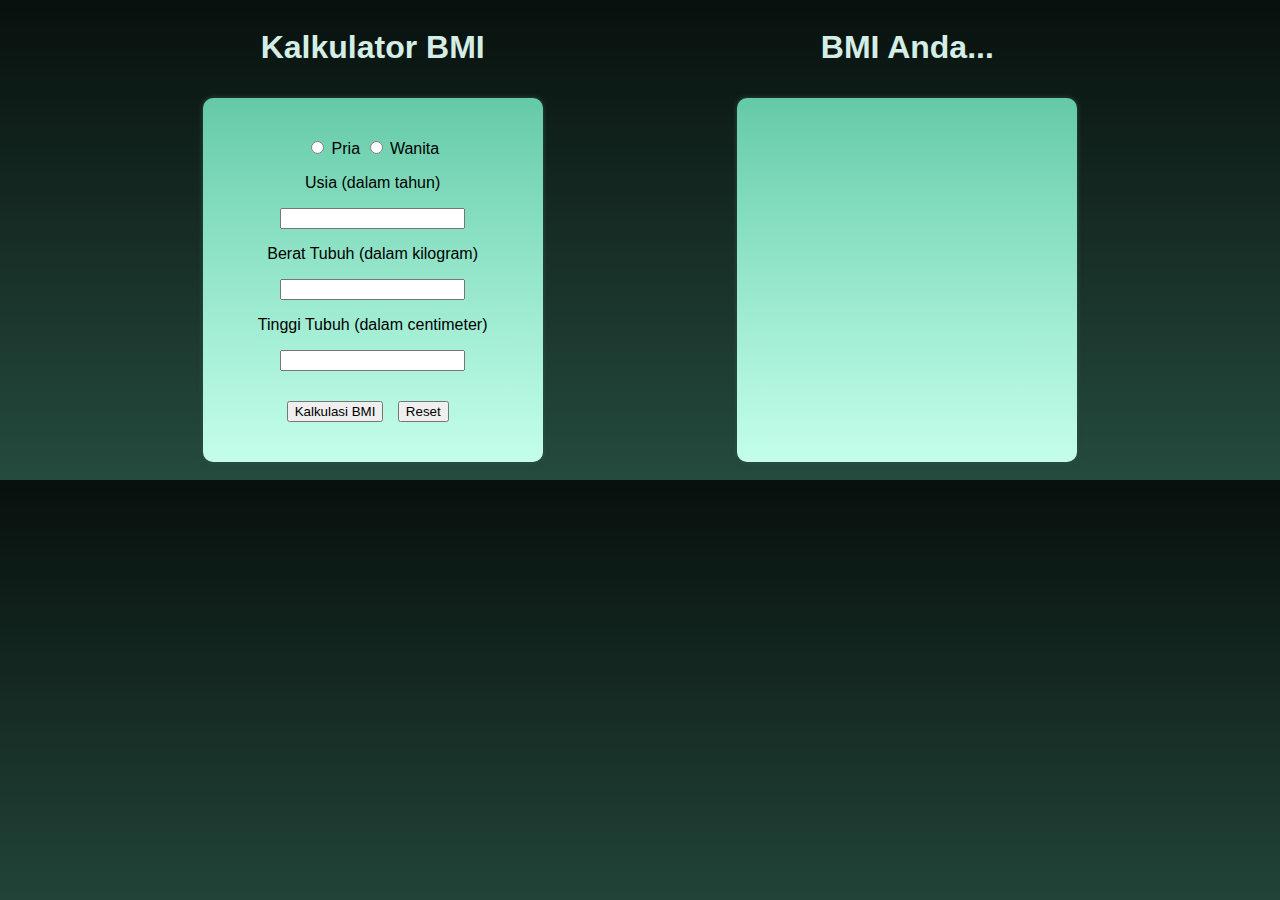
<file: index.html>
<!DOCTYPE html>
<!--wajib ditulis tipe docnya-->
<html lang="en">
<head>
    <meta charset="UTF-8">
    <meta name="viewport" content="width=device-width, initial-scale=1.0">
    <title>Kalkulator BMI</title>
</head>

<body>
    <link rel="stylesheet" type="text/css" href="styles.css">
    <div class="headings"></div>
    <main>
        <!--class itu untuk CSS, id itu untuk JS-->
        <section class="main-section">
            <header class="judul"><h1>Kalkulator BMI</h1></header>
            <form>
                <div class="Kelamin">
                    <!--lebih bagus nama var all lowercase, name harus sama di radio agar eksklusif hanya satu opsi dapat dipilih-->
                    <input type="radio" name="kelamin">
                    <label for=”kelamin”>Pria</label>
                    <input type="radio" name="kelamin">
                    <label for=”kelamin”>Wanita</label>
                </div>
                <div class="Usia">
                    <pre><label for=”usia”>Usia (dalam tahun)</pre>
                    <input type="number" id="usia" name="usia" min="1">
                </div>
                <div class="Berat Tubuh">
                    <pre><label for=”berat”>Berat Tubuh (dalam kilogram)</pre>
                    <input type="number" id="berat" name="berat" min="1">
                </div>
                <div class="Tinggi Tubuh">
                    <pre><label for=”tinggi”>Tinggi Tubuh (dalam centimeter)</label></pre>
                    <input type="number" id="tinggi" name="tinggi" min="1">
                </div>
                <div style="margin-top: 15px;">
                    <!--Tombol Kalkulasi-->
                    <input type="button" onclick="kalkulasiBMI()" value="Kalkulasi BMI"></input>
                    <!--Tombol Reset-->
                    <input type="reset" value="Reset">
                </div>
            </form>
        </section>
        <section id="section2" class="main-section">
            <header class="hasilBMI"><h1>BMI Anda...</h1></header>

                <form class="hasil">
                <div id="output">
                </div>

        </section>
    </main>
</body>
<script src="script.js">
    </script>
</html>
</file>
<file: styles.css>
* {
    font-family: 'Segoe UI', Tahoma, Geneva, Verdana, sans-serif;
    box-sizing: border-box;
   }

body {
    background-image: linear-gradient(rgb(8, 16, 13), rgb(37, 75, 62));
}

.column {
    display: flex;
    flex-direction: row;
    flex: 100%;
    justify-content: space-around;
    width: 100%;
}

.main-section {
    display: flex;
    flex-direction:column;
    width: 340px;
    align-items: center;
}

input[type=button], input[type=submit], input[type=reset] {
    margin-top: 15px;
    margin-right: 10px;
}
form {
    background-image: linear-gradient(rgba(127, 255, 212, 0.765),rgb(196, 254, 234));
    box-shadow: 0 0 5px darkslategrey;
    border-radius: 10px;
    padding: 40px 15px;
    margin: 10px;
    text-align: center;
    width:100%;
    flex-grow:1;
}
main {
    display:flex;
    justify-content: space-evenly;
    flex-direction:row;
}
H1 {
    white-space:nowrap;
    font-weight: bold;
    color: rgb(212, 238, 229);
}

.button {
    background-color: white;
    margin-top: 25px;
}

@media only screen and (max-width: 710px) {
    main { flex-direction:column; align-items: center; }
}
</file>
